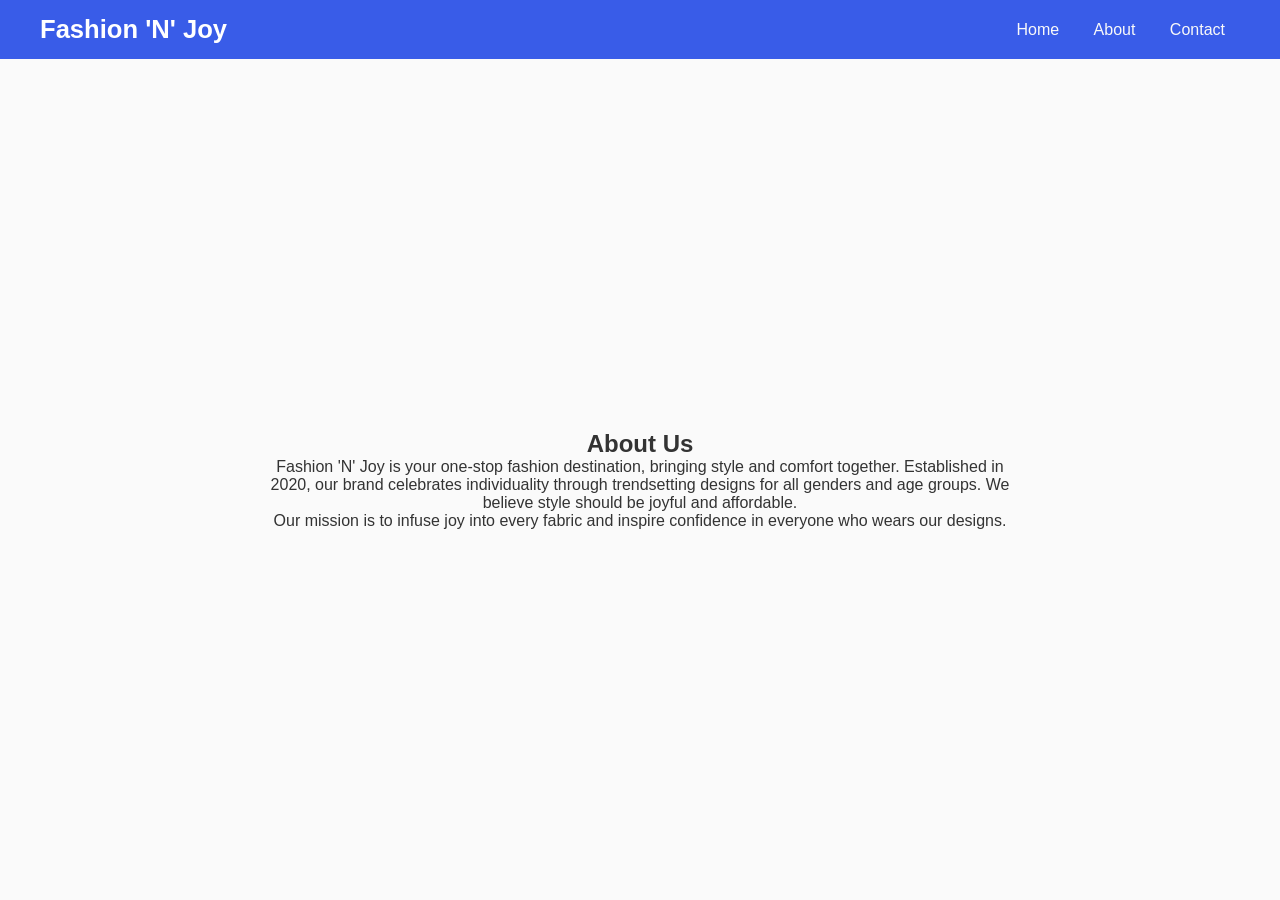
<file: about.html>
<!DOCTYPE html>
<html lang="en">
<head>
  <meta charset="UTF-8" />
  <meta name="viewport" content="width=device-width, initial-scale=1.0" />
  <title>About | Fashion 'N' Joy</title>
  <link rel="stylesheet" href="style.css" />
</head>
<body>
  <nav class="navbar">
    <h1 class="logo">Fashion 'N' Joy</h1>
    <div class="nav-links">
      <a href="index.html">Home</a>
      <a href="about.html">About</a>
      <a href="contact.html">Contact</a>
    </div>
  </nav>

  <section class="about">
    <h2>About Us</h2>
    <p>
      Fashion 'N' Joy is your one-stop fashion destination, bringing style and comfort together. 
      Established in 2020, our brand celebrates individuality through trendsetting designs 
      for all genders and age groups. We believe style should be joyful and affordable.
    </p>
    <p>
      Our mission is to infuse joy into every fabric and inspire confidence in everyone who wears our designs.
    </p>
  </section>
</body>
</html>
</file>
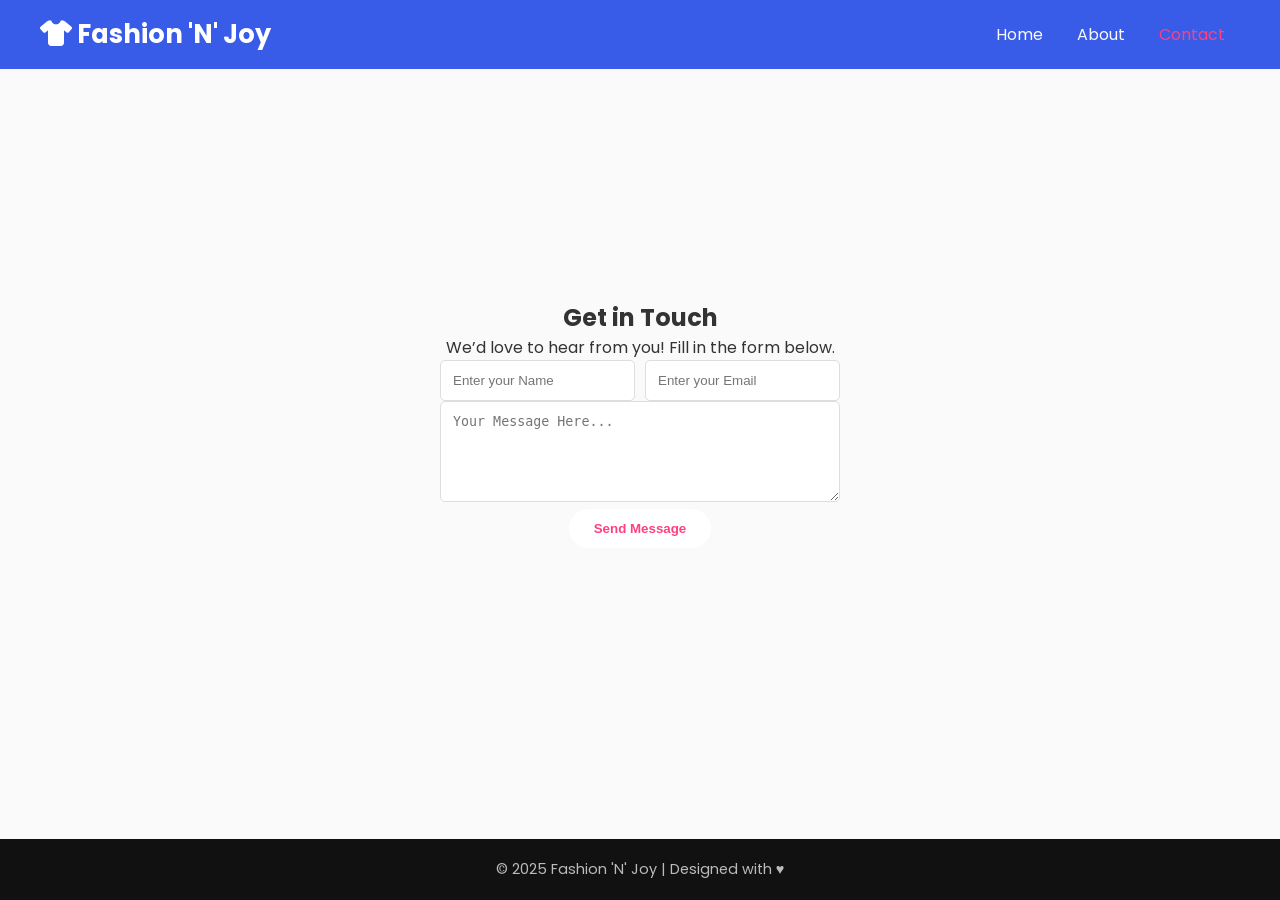
<file: contact.html>
<!DOCTYPE html>
<html lang="en">
<head>
  <meta charset="UTF-8" />
  <meta name="viewport" content="width=device-width, initial-scale=1.0" />
  <title>Contact | Fashion 'N' Joy</title>
  <link rel="stylesheet" href="style.css" />
  <script src="script.js" defer></script>
  <link href="https://fonts.googleapis.com/css2?family=Poppins:wght@300;500;700&display=swap" rel="stylesheet">
  <link rel="stylesheet" href="https://cdnjs.cloudflare.com/ajax/libs/font-awesome/6.5.0/css/all.min.css">
</head>
<body>
  <nav class="navbar">
    <h1 class="logo"><i class="fa-solid fa-shirt"></i> Fashion 'N' Joy</h1>
    <div class="nav-links">
      <a href="index.html">Home</a>
      <a href="about.html">About</a>
      <a href="contact.html" class="active">Contact</a>
    </div>
  </nav>

  <section class="contact">
    <h2>Get in Touch</h2>
    <p>We’d love to hear from you! Fill in the form below.</p>
    <form name="contactForm" onsubmit="return validateForm()">
      <div class="input-group">
        <input type="text" name="name" placeholder="Enter your Name" />
        <input type="email" name="email" placeholder="Enter your Email" />
      </div>
      <textarea name="message" placeholder="Your Message Here..." rows="5"></textarea>
      <button type="submit" class="btn-primary">Send Message</button>
    </form>
  </section>

  <footer>
    <p>© 2025 Fashion 'N' Joy | Designed with ♥</p>
  </footer>
</body>
</html>
</file>
<file: style.css>
* {
  box-sizing: border-box;
  margin: 0;
  padding: 0;
}

body {
  font-family: 'Poppins', sans-serif;
  color: #333;
  background-color: #fafafa;
  display: grid;
  grid-template-rows: auto 1fr auto;
  min-height: 100vh;
}

.navbar {
  display: flex;
  justify-content: space-between;
  align-items: center;
  background: #395ce8;
  padding: 15px 40px;
}

.nav-links a {
  color: #f9f9f9;
  margin: 0 15px;
  text-decoration: none;
  transition: color 0.3s;
}

.nav-links a:hover,
.nav-links a.active {
  color: #ff4081;
}

.logo {
  color: white;
  font-size: 1.6em;
}

.hero {
  background: linear-gradient(to right, #ff4081, #ec407a);
  color: #fff;
  text-align: center;
  padding: 100px 20px;
}

.btn-primary {
  background: #fff;
  color: #ff4081;
  padding: 12px 25px;
  border-radius: 30px;
  border: none;
  cursor: pointer;
  font-weight: bold;
}

.btn-primary:hover {
  background: #ffe3ec;
}

.featured {
  text-align: center;
  padding: 60px 20px;
}

.product-grid {
  display: flex;
  flex-wrap: wrap;
  gap: 20px;
  justify-content: center;
  margin-top: 30px;
}

.card {
  background: rgb(234, 231, 165);
  width: 280px;
  box-shadow: 0 4px 15px rgba(0,0,0,0.1);
  border-radius: 10px;
  padding: 20px;
  text-align: center;
  transition: transform 0.3s;
}

.card:hover {
  transform: translateY(-5px);
}

.card img {
  width: 100%;
  border-radius: 8px;
  margin-bottom: 15px;
}

.about, .contact {
  padding: 60px 20px;
  max-width: 800px;
  margin: auto;
  text-align: center;
}

.input-group {
  display: flex;
  gap: 10px;
  justify-content: center;
}

input, textarea {
  width: 100%;
  padding: 12px;
  border: 1px solid #ddd;
  border-radius: 5px;
}

footer {
  background: #111;
  color: #bbb;
  text-align: center;
  padding: 20px;
  margin-top: 60px;
  font-size: 0.9em;
}

@media (max-width: 768px) {
  .navbar {
    flex-direction: column;
    gap: 10px;
  }

  .product-grid {
    flex-direction: column;
  }

  .input-group {
    flex-direction: column;
  }
}
</file>
